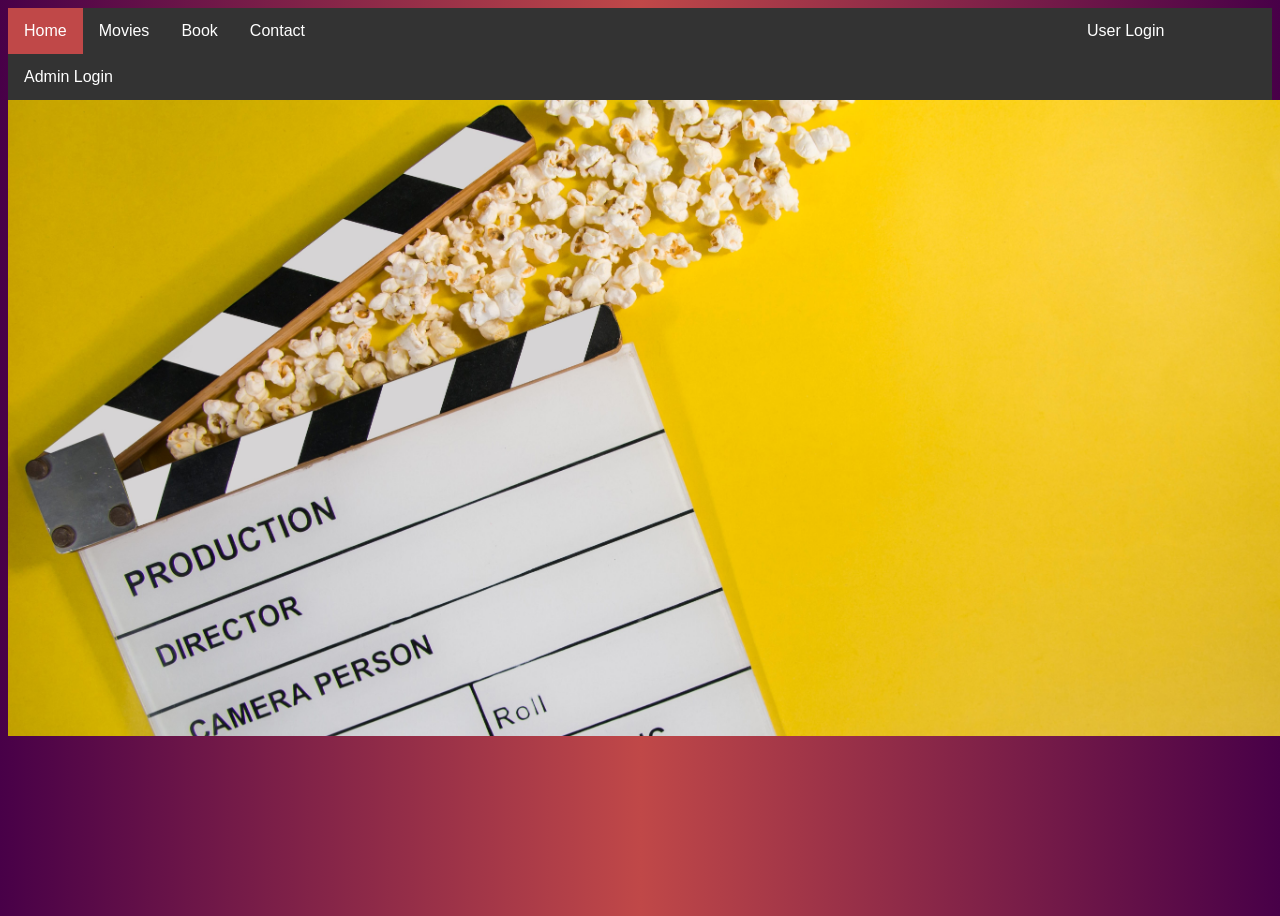
<file: index.html>
<html>
    <link rel="stylesheet" href="styles.css">
    <ul>
        <li><a class="active" href="homepage.php">Home</a></li>
        <li><a href="movie_desc.php">Movies</a></li>
        <li><a href="movie_select.php">Book</a></li>
        <li><a href="contactus.php">Contact</a></li>
        <li><a href="UserLogPage.php" style="margin-left:750px;">User Login</a></li>
        <li><a href="AdminLogPage.php">Admin Login</a></li>
      </ul>
    <body>
       <div class="index">
           <img src="popcorn.jpg" style="width:1330px;">
       </div> 
    </body>
</html>
</file>
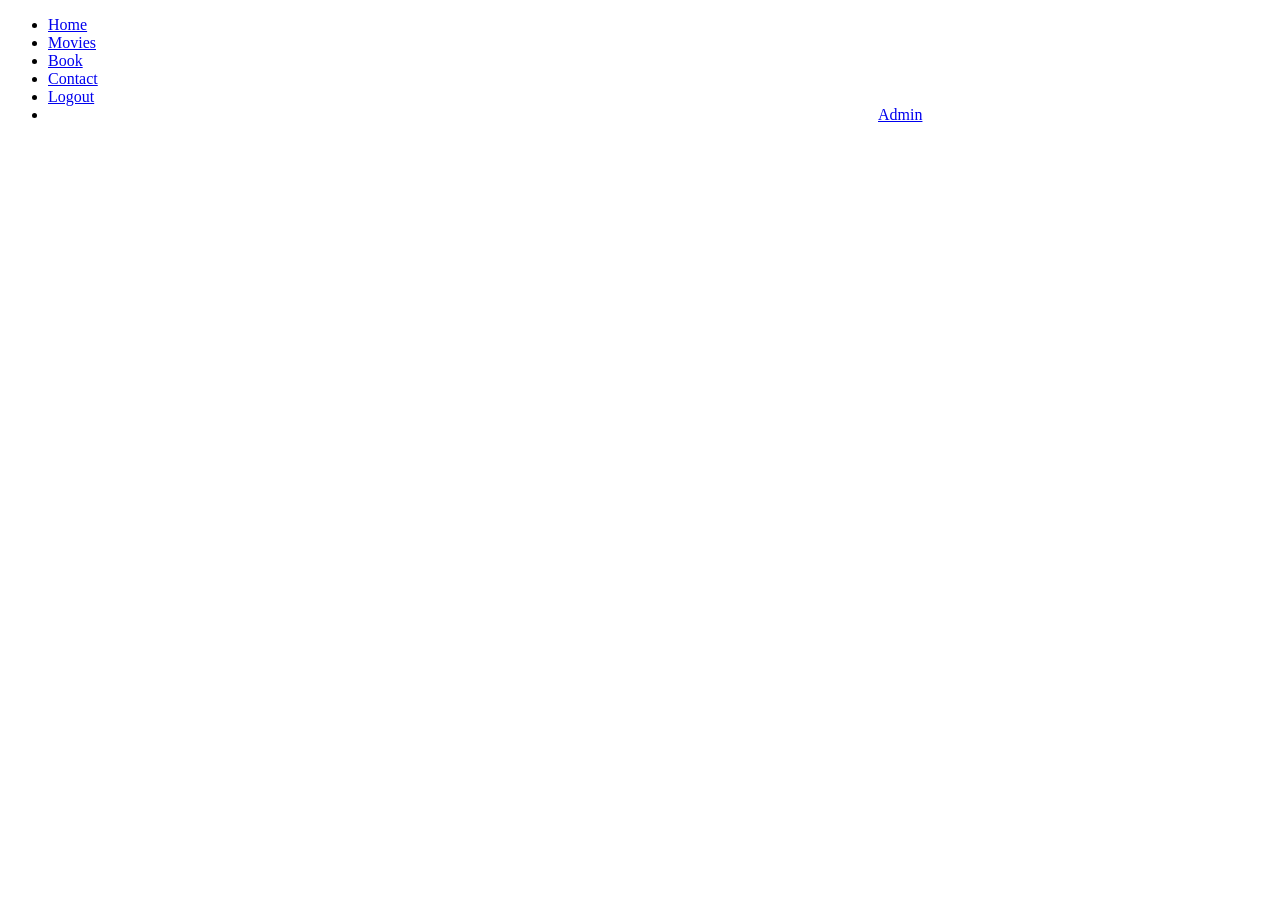
<file: Admin_navbar1.html>
<!DOCTYPE html>
<html>
<head>
</head>
<body>

<ul>
  <li><a class="active" href="homepage.php">Home</a></li>
  <li><a href="movie_desc.php">Movies</a></li>
  <li><a href="movie_select.php">Book</a></li>
  <li><a href="contactus.php">Contact</a></li>
  <li><a href="logout.php">Logout</a></li>
  <li><a href="AdminPage.php" style="margin-left:830px;">Admin</a></li>
</ul>

</body>
</html>
</file>
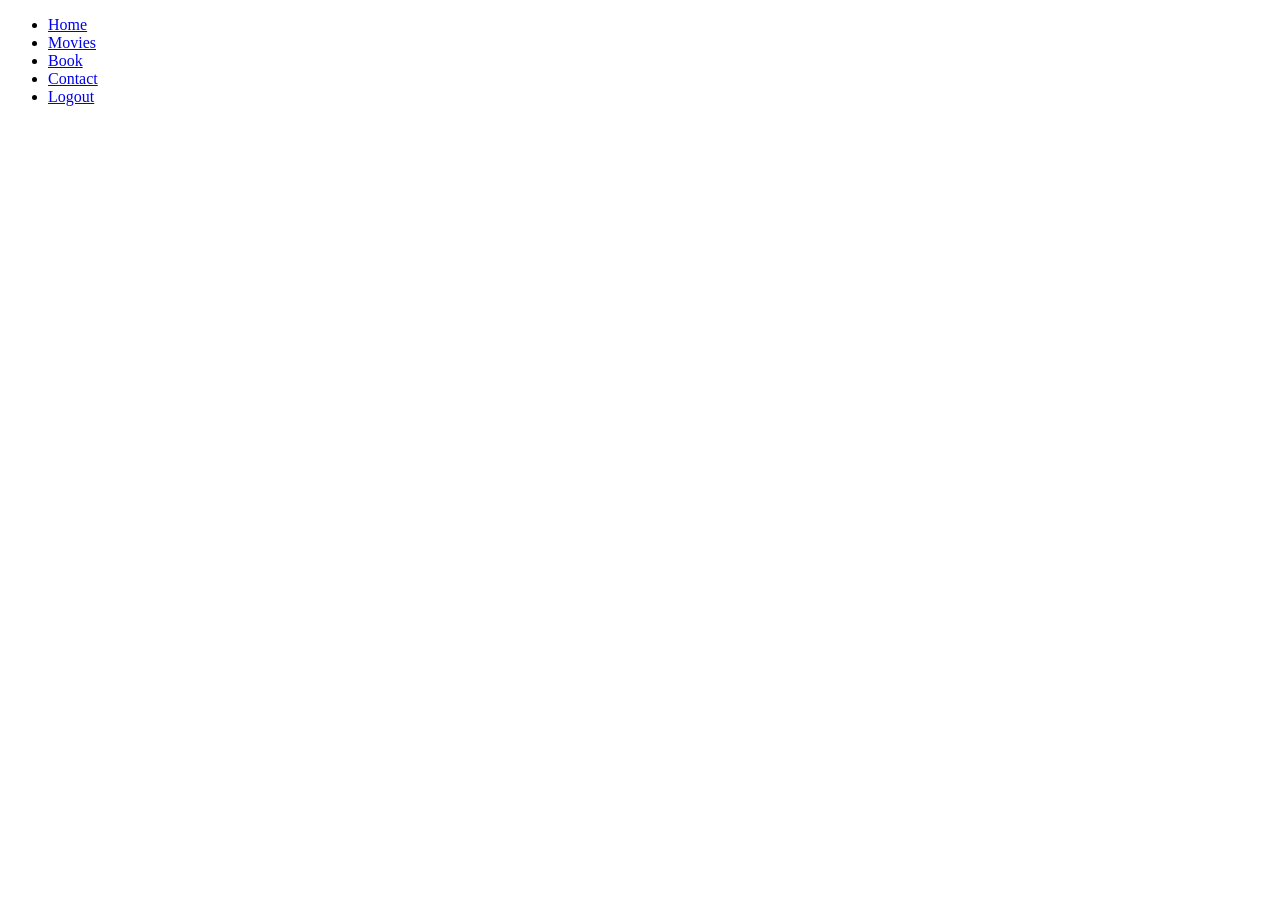
<file: navbar1.html>
<!DOCTYPE html>
<html>
<head>
</head>
<body>

<ul>
  <li><a class="active" href="homepage.php">Home</a></li>
  <li><a href="movie_desc.php">Movies</a></li>
  <li><a href="movie_select.php">Book</a></li>
  <li><a href="contactus.php">Contact</a></li>
  <li><a href="logout.php">Logout</a></li>
</ul>

</body>
</html>
</file>
<file: styles.css>
/* &&&&&& DO NOT EDIT THIS FILE &&&&&& */
.inputform{
  text-align:center;
  font-size:25px;
  font-family: monospace;
}

input{
  width: 220px;
  height:35px;
  font-size: 20px;
  font-family:monospace;
}
.user_login{
  padding-top: 100px;
  float:left;
  width:50%;
  
}
.show_display{
  text-align:center;
  font-family: monospace;
  padding:0px;
  font-size: 20px;
  margin-bottom: 10px;
  
  margin-right:100px;
  margin-top:50px;
  border-radius: 10px;
  background: rgba(255, 255, 255, 0.2);
  padding:20px;
}
.form_display{
  text-align:center;
  font-family: monospace;
  padding:1px;
  margin-top:120px;
  margin-left:100px;
}
#movie_form{
  font-size: 25px;
}
.form_display select{
  margin-bottom: 10px;
  font-family: monospace;
  font-size: 20px;
  width:300px;
  border:1px;
  border-style: solid;
  border-radius: 7.5px;
  
  background: rgba(255, 255, 255, 0.2);
  
}
#movie_form .submit{
  margin:20px;
}
#Admin{
  font-family: monospace;
  font-size: 20px;
  text-align: center;
}
.container{
  height: 200px;
  position: relative;
}
.left{
  margin: 0;
 position: absolute;
 top: 50%;
 left: 20%;
}
.button1{
  position: absolute;
  width: 100px;
  height: 100px;
  border: 2px solid red;
  font-size: 16px;
  margin: 4px 2px;
  transition-duration: 1s;
  cursor: pointer;
}
.button1:hover {
  background-color: red;
  color: white;
}
.right{
  margin: 0;
 position: absolute;
 top: 50%;
 right:30%;
}
.button2{
  position: absolute;
  width: 100px;
  height: 100px;
  border: 2px solid green;
  font-size: 16px;
  margin: 4px 2px;
  transition-duration: 1s;
  cursor: pointer;
}
.button2:hover {
  background-color: green;
  color: white;
}
.loader {
  border: 16px solid #f3f3f3; /* Light grey */
  border-top: 16px solid #3498db; /* Blue */
  border-radius: 50%;
  width: 120px;
  height: 120px;
  animation: spin 2s linear infinite;
}

@keyframes spin {
  0% { transform: rotate(0deg); }
  100% { transform: rotate(360deg); }
}
  
body{
  height:100vh;
  color:black;
  background-image: linear-gradient(to right,  #480048  , #c04848, #480048  );
 /* 
  background-image: linear-gradient(to right,   #fc00ff,   #00dbde   );
  background-image: linear-gradient(to right,   #0f0c29  ,   #302b63 ,  #24243e   );
*/
 
}
.index{
  width:1000px;
}
* {box-sizing: border-box;}
body {font-family: Verdana, sans-serif;}
.mySlides {display: none;}
img {vertical-align: middle;}

/* Slideshow container */
.slideshow-container {
  max-width: 1000px;
  position: relative;
  margin: auto;
  margin-top:10px;
}

/* Caption text */
.text {
  color: #f2f2f2;
  font-size: 15px;
  padding: 8px 12px;
  position: absolute;
  bottom: 8px;
  width: 100%;
  text-align: center;
}

/* Number text (1/3 etc) */
.numbertext {
  color: #f2f2f2;
  font-size: 12px;
  padding: 8px 12px;
  position: absolute;
  top: 0;
}

/* The dots/bullets/indicators */
.dot {
  height: 15px;
  width: 15px;
  margin: 0 2px;
  background-color: #bbb;
  border-radius: 50%;
  display: inline-block;
  transition: background-color 0.6s ease;
}

.active {
  background-color: #717171;
}

/* Fading animation */

@-webkit-keyframes fade {
  from {opacity: .4} 
  to {opacity: 1}
}

@keyframes fade {
  from {opacity: .4} 
  to {opacity: 1}
}

/* On smaller screens, decrease text size */
@media only screen and (max-width: 300px) {
  .text {font-size: 11px}
}

ul {
  list-style-type: none;
  margin: 0;
  padding: 0;
  overflow: hidden;
  background-color: #333;
}

li {
  float: left;
}

li a {
  display: block;
  color: white;
  text-align: center;
  padding: 14px 16px;
  text-decoration: none;
}

li a:hover:not(.active) {
  background-color: #111;
}

.active {
  /*background-color: #4CAF50;*/
  background-color: #c04848;
}
.movie_desc_bg{
  font-family:inherit;
  margin-left:80px;
  margin-right:80px;
  margin-bottom: 20px;
  margin-top: 20px;
  opacity:none;
  background: rgba(255, 255, 255, 0.2);
  border-radius: 5px;
}
.desc_submit{
  border-radius: 10px;
  background: rgba(255, 255, 255, 0.2);
  
}
.desc_select{
  border-radius: 10px;
  background: rgba(255, 255, 255, 0.2);
}
.form_dis{
  text-align:center;
  font-family: monospace;
  padding:1px;
  margin-top:120px;
  margin-left:100px;
}
</file>
